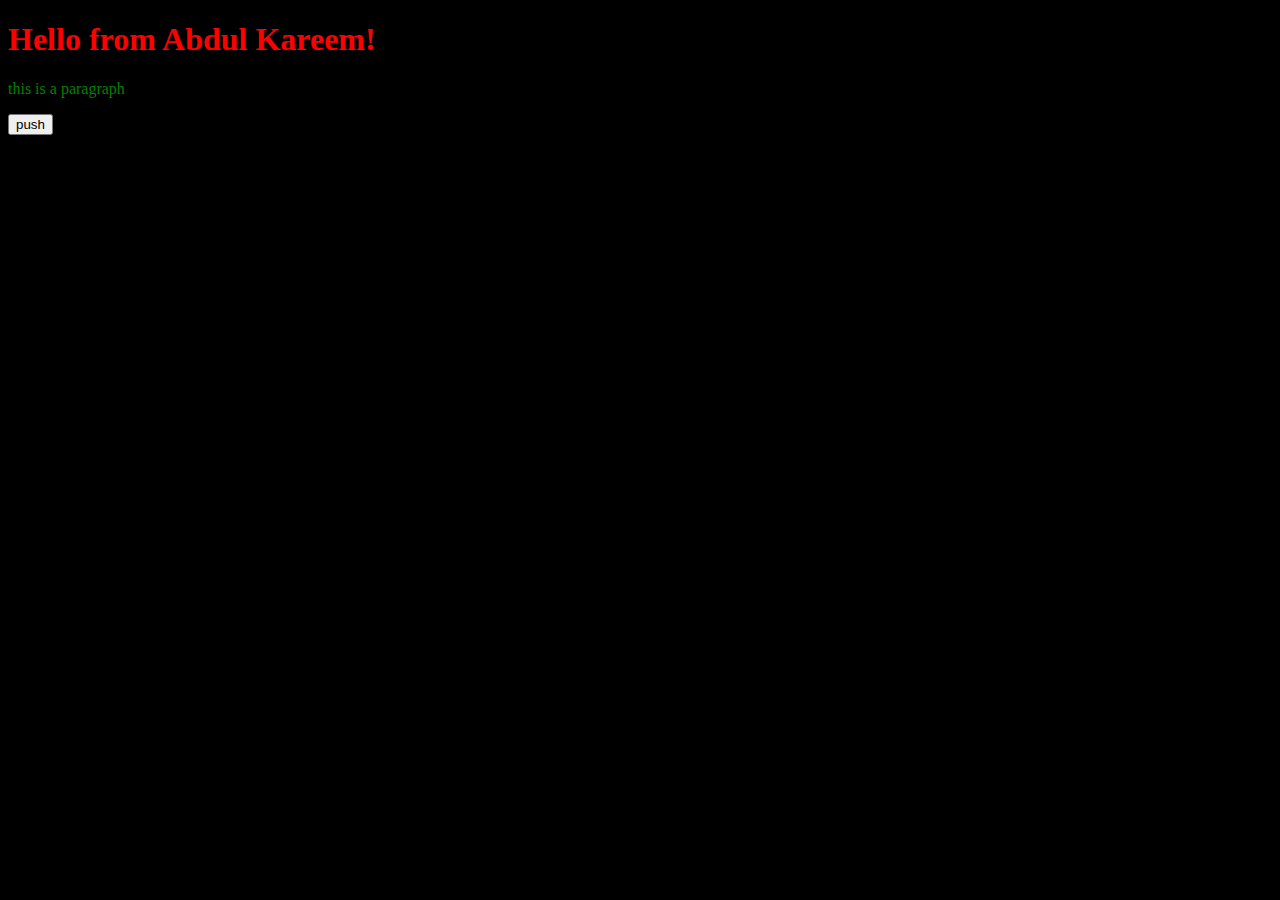
<file: Classroom/index..html>
<!DOCTYPE html>
<html lang="en">
<head>
    <meta charset="UTF-8">
    <meta name="viewport" content="width=device-width, initial-scale=1.0">
    <title>CSS level  1</title>
    <link rel="stylesheet" href="style.css">
</head>
<body>
    <h1>Hello from Abdul Kareem!</h1>
    <p>this is a paragraph</p>
    <button>push</button>
</body>
</html>
</file>
<file: Classroom/style.css>
h1 {
    color: red;
}

p {
    color: green;
}

button {
    color: black;
}

body {
      background-color: black;
}
</file>
